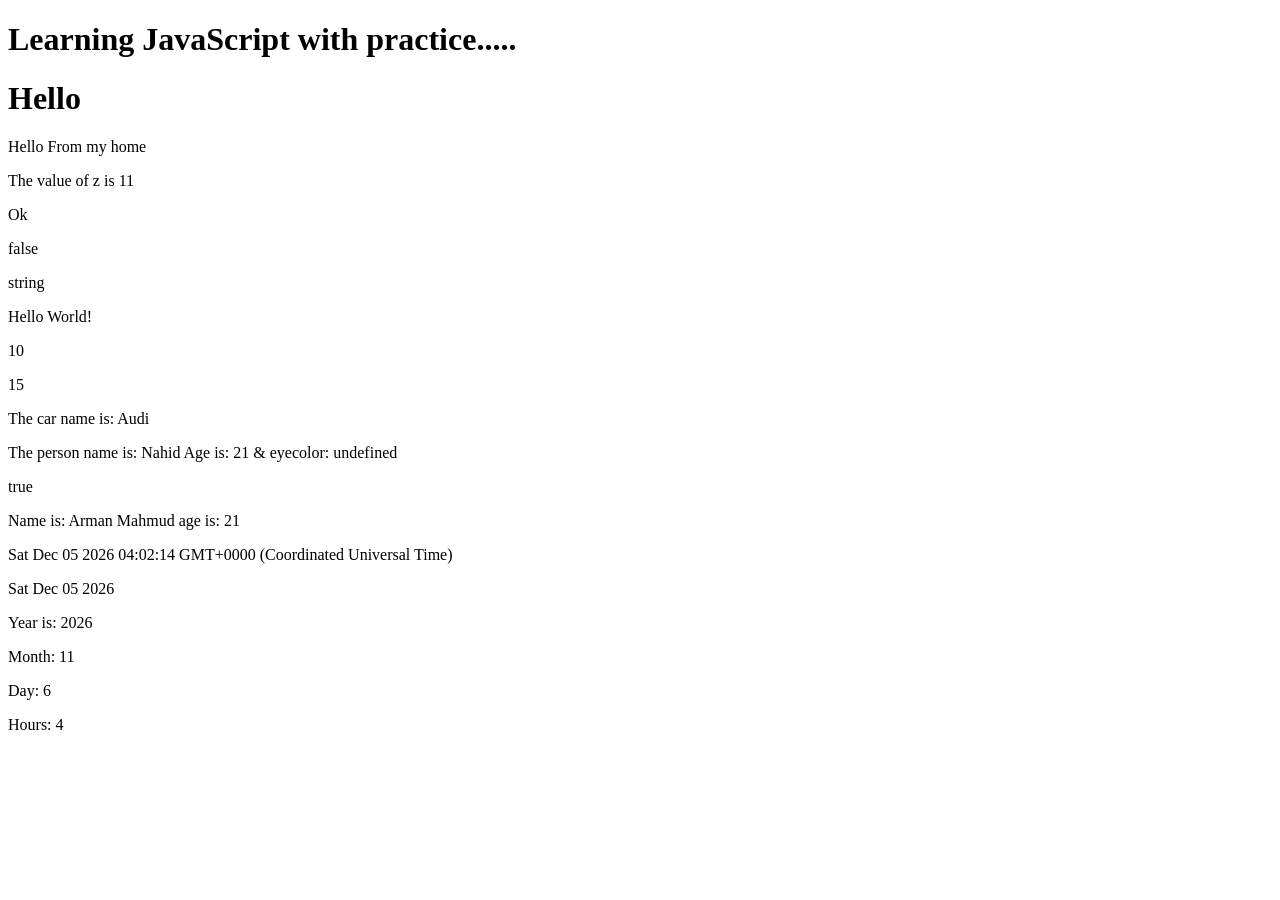
<file: JavaScript/index.html>
<!doctype html>
<html lang="en">
  <head>
    <meta charset="UTF-8" />
    <meta name="viewport" content="width=device-width, initial-scale=1.0" />
    <link rel="sytlesheet" href="style.css" />
    <title>Document</title>
  </head>
  <body>
    <h1>Learning JavaScript with practice.....</h1>
    <h1 id="title">Hello</h1>
    <p id="hello"></p>
    <p id="demo"></p>
    <p id="drive"></p>
    <p id="com"></p>
    <p id="loop"></p>
    <p id="one"></p>
    <p id="two"></p>
    <p id="wow"></p>
    <p id="ob"></p>
    <p id="obj"></p>
    <p id="del"></p>
    <p id="Con"></p>
    <p id="dd"></p>
    <p id="ddd"></p>
    <p id="dddd"></p>
    <p id="f"></p>
    <p id="ff"></p>
    <p id="fff"></p>
    <p id="a"></p>
    <p id="x"></p>
    <p id="w"></p>
    <p id="xx"></p>
    <p id="xxx"></p>
    <p id="o"></p>
    <p id="dem"></p>
    <p id="de"></p>
    <p id="demop"></p>
    <p id="demooo"></p>
    <p id=" "></p>

    <script src="script.js"></script>
  </body>
</html>
</file>
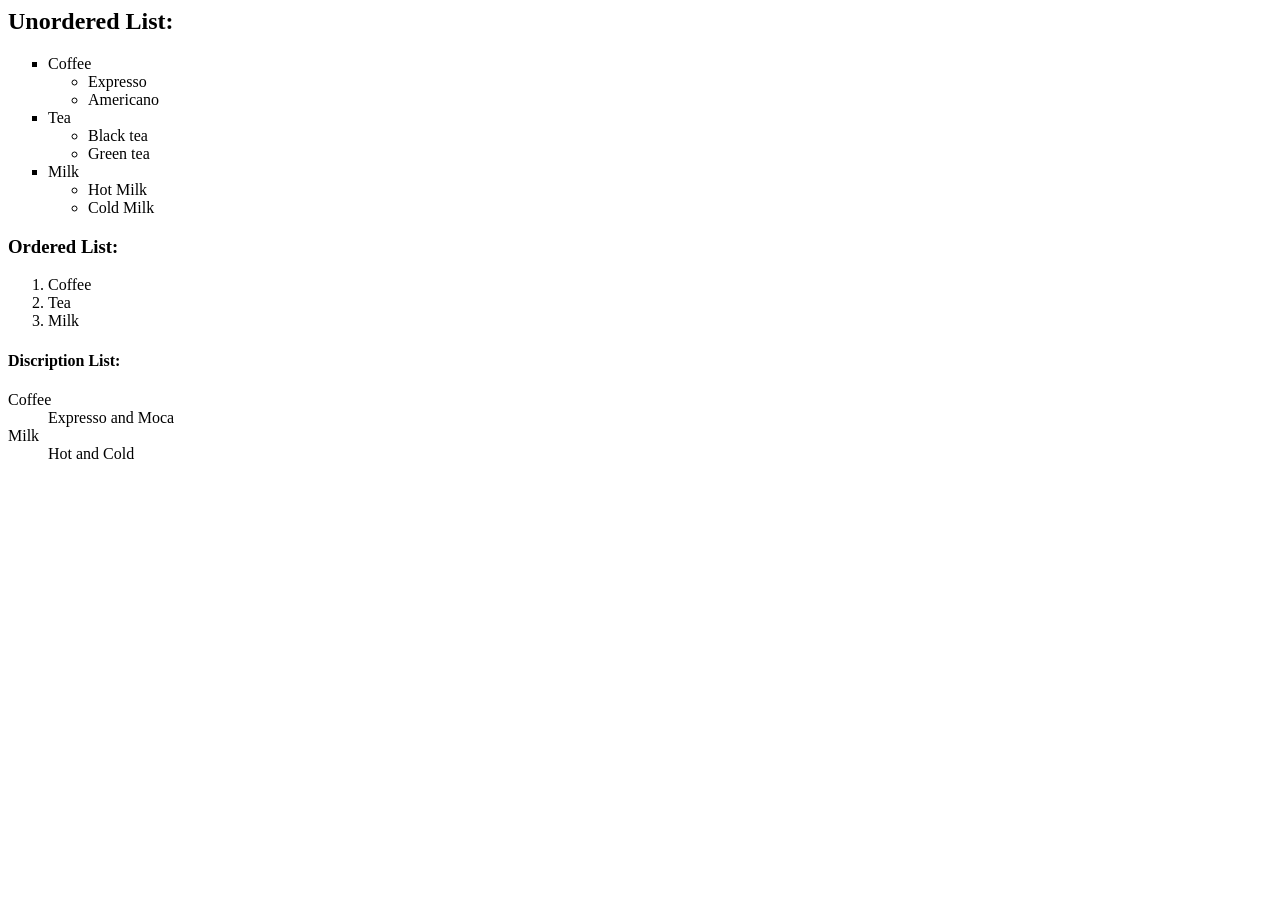
<file: HTML/List.html>
<html>
    <head>
        <title>

        </title>
    </head>
    <body>
        <h2>Unordered List: </h2>
        <ul style="list-style: square;">
            <li>Coffee</li>
        <ul>
            <li>Expresso</li>
            <li>Americano</li>
        </ul>
            <li>Tea</li>
            <ul>
                <li>Black tea</li>
                <li>Green tea</li>
            </ul>
            <li>Milk</li>
            <ul>
            <li>Hot Milk</li>
            <li>Cold Milk</li>
            </ul>
        </ul>
        
        <h3>Ordered List: </h3>
        
        <ol type="1">
            <li>Coffee</li>
            <li>Tea</li>
            <li>Milk</li>
        </ol>
        
        <h4>Discription List: </h4>
        
        <dl>
            <dt>Coffee</dt>
            <dd>Expresso and Moca</dd>
            <dt>Milk</dt>
            <dd>Hot and Cold</dd>
        </dl>
    </body>
    </body>
</html>
</file>
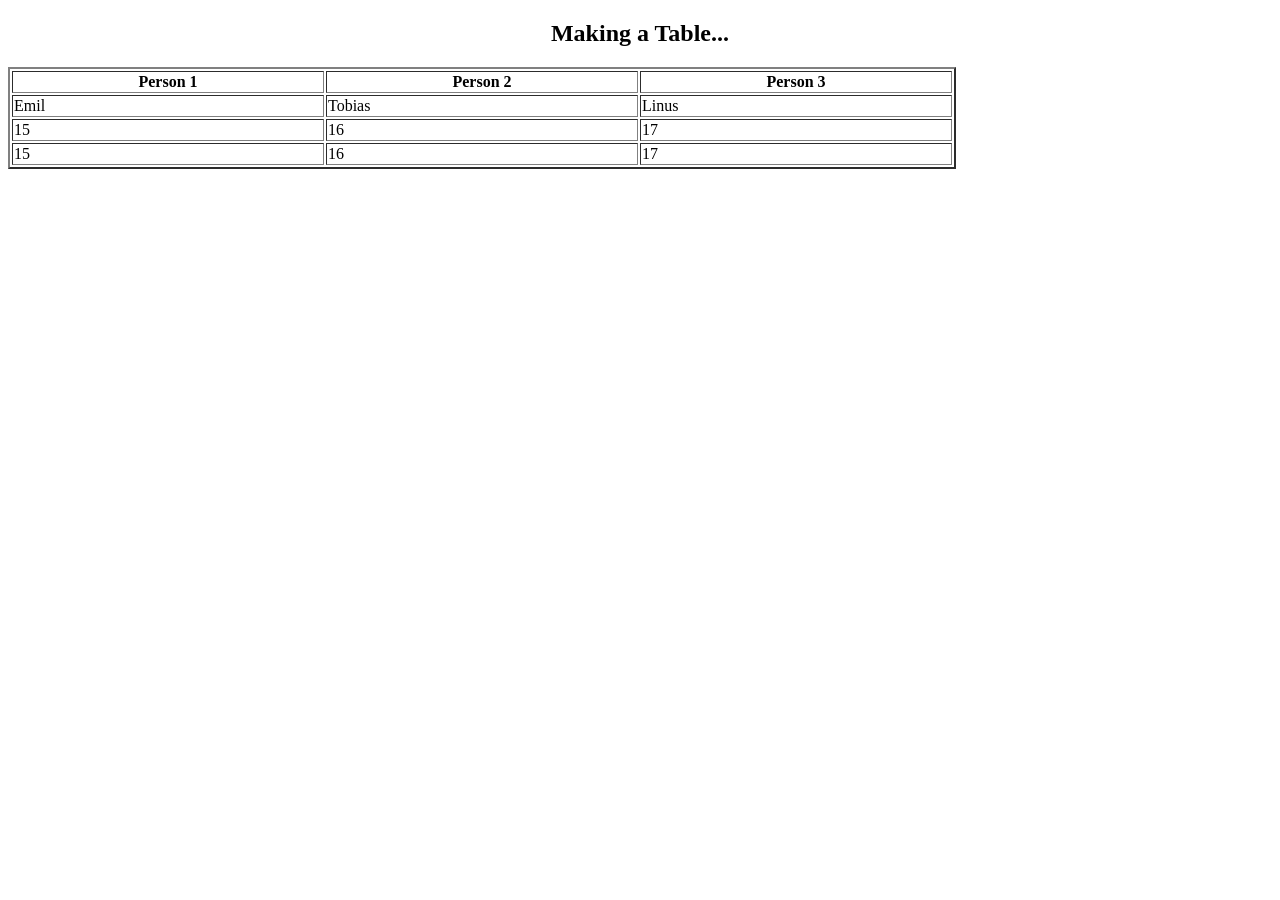
<file: HTML/MakeTable.html>
<!DOCTYPE html>
<html>
<head>
    <title>Making table</title>
</head>
<body>

    <h2 style="text-align: center;">Making a Table...</h2>

    <table style="width: 75%;" border="2">
        <tr>
            <th>Person 1</th>
            <th>Person 2</th>
            <th>Person 3</th>
        </tr>
        <tr>
            <td>Emil</td>
            <td>Tobias</td>
            <td>Linus</td>
        </tr>
        <tr>
            <td>15</td>
            <td>16</td>
            <td>17</td>
        </tr>
        <tr>
            <td>15</td>
            <td>16</td>
            <td>17</td>
        </tr>
    </table>

</body>
</html>
</file>
<file: JavaScript/style.css>
* {
  background-color: gray;
  text-align: center;
}
</file>
